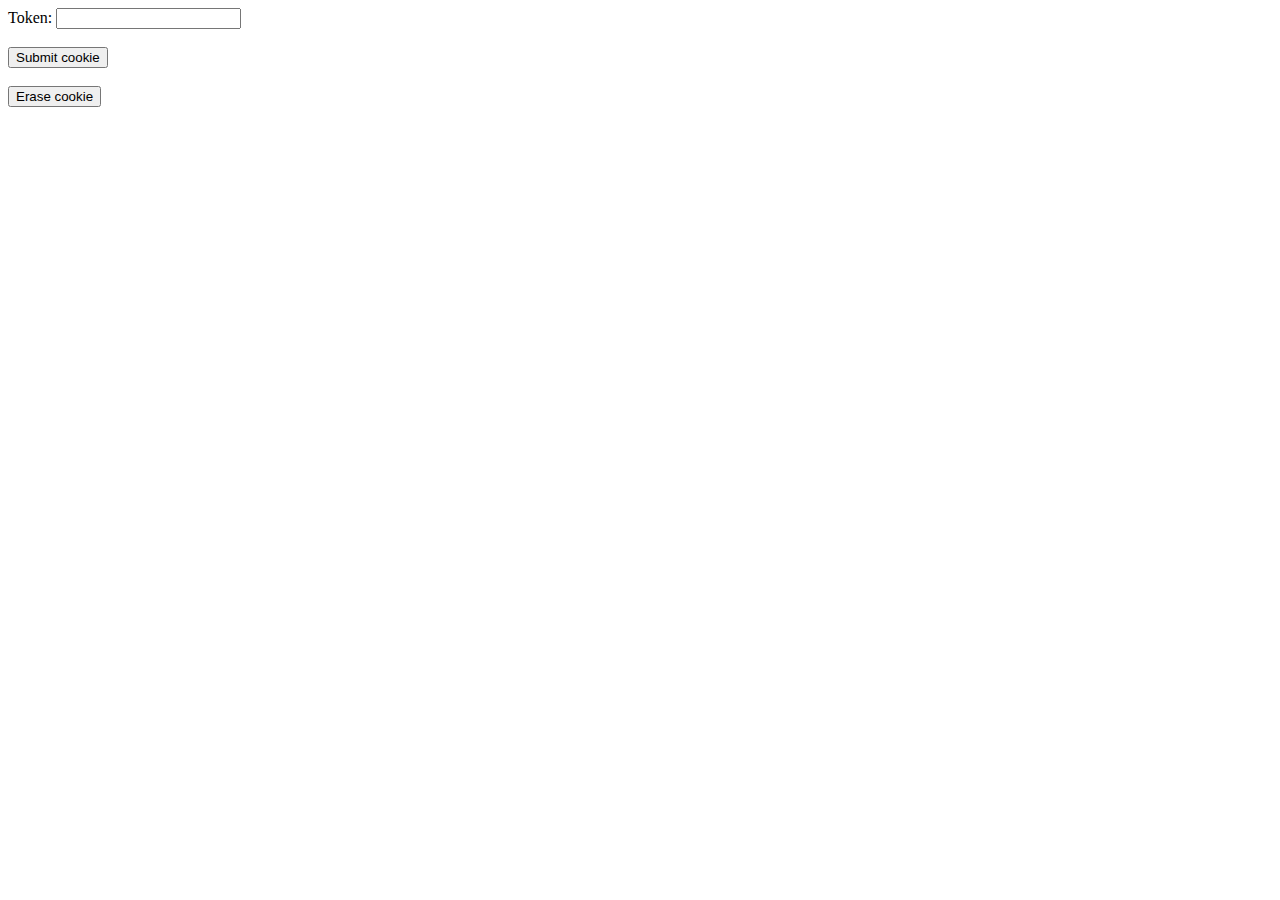
<file: html/admin/set-jwt.html>
<!DOCTYPE html>
<html lang="en">
<head>
    <meta charset="UTF-8">
    <meta name="viewport" content="width=device-width, initial-scale=1.0">
    <title>Admin - Set Auth JWT</title>
</head>
<body>
    <label for="jwt">Token: </label>
    <input type="text" id="jwt" name="jwt"><br><br>
    <button type="button" onclick="createCookie('jwt_token',document.getElementById('jwt').value,1)">Submit cookie</button><br><br>
    <!--<button type="button" onclick="if (readCookie('jwt_token') == document.getElementById('jwt').value) {alert('tokens match')}">Check cookie</button><br><br>-->
    <button type="button" onclick="eraseCookie('jwt_token')">Erase cookie</button><br><br>
    <script src="cookies.js"></script>
</body>
</html>
</file>
